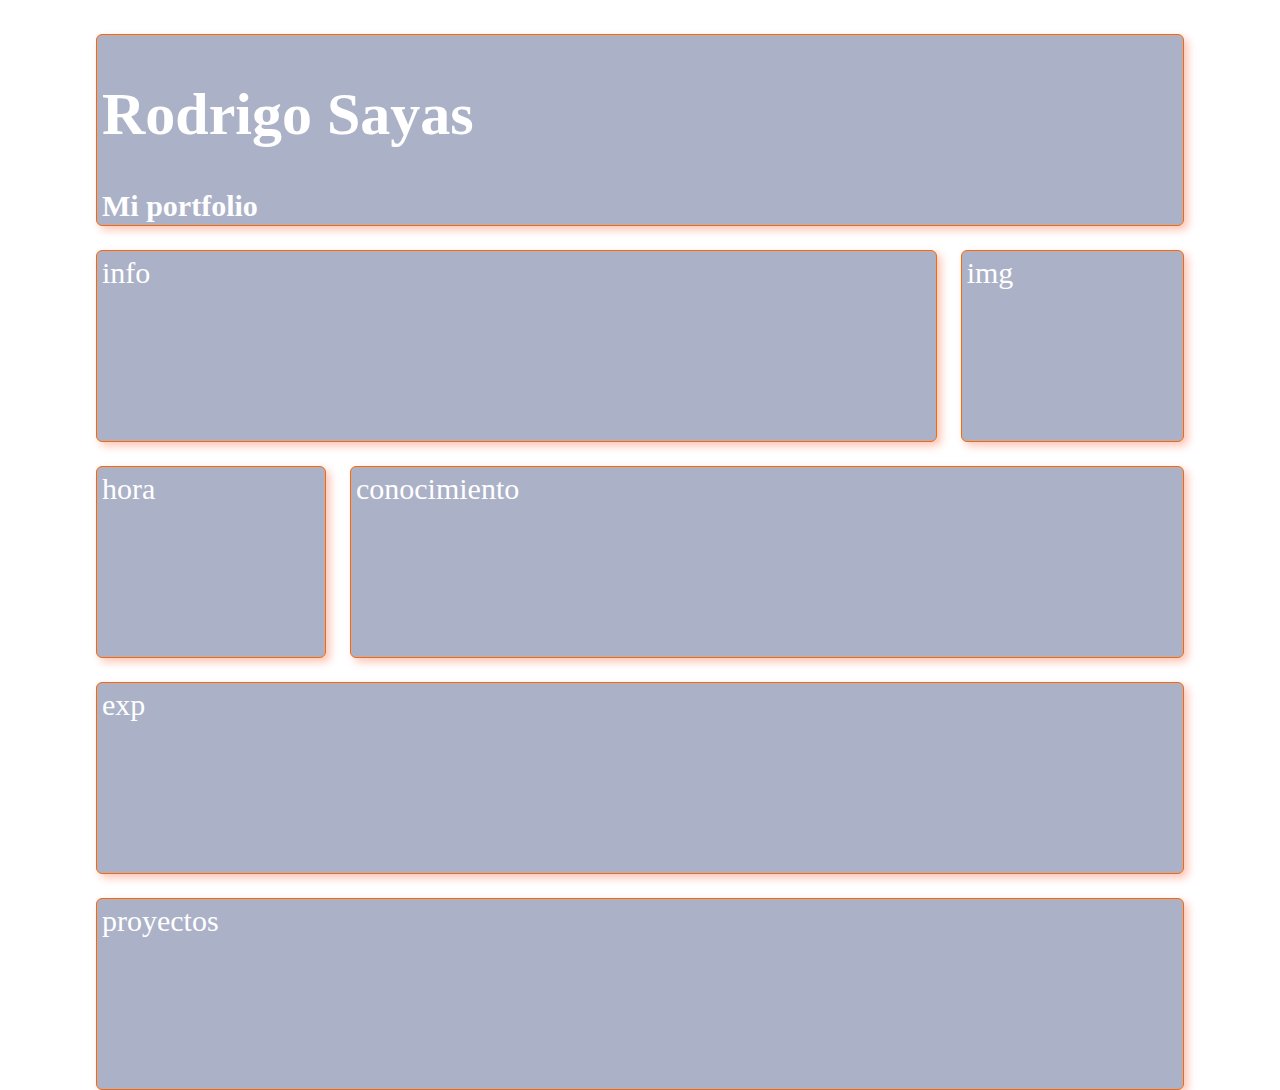
<file: index.html>
<!DOCTYPE html>
<html lang="en">
<head>
    <meta charset="UTF-8">
    <meta name="viewport" content="width=device-width, initial-scale=1.0">
    <link rel="stylesheet" href="style/indexStyle.css">
    <title>Portfolio</title>
</head>
<body>
    <header>
        header
    </header>
    <main>
        <article class="box big">
            <h1>Rodrigo Sayas</h1>
            <h4>Mi portfolio</h4>
        </article>
        <article class="box mid">info</article>
        <article class="box little">img</article>
        <article class="box little">hora</article>
        <article class="box mid">conocimiento</article>
        <article class="box big">exp</article>
        <article class="box big">proyectos</article>
    </main>
</body>
</html>
</file>
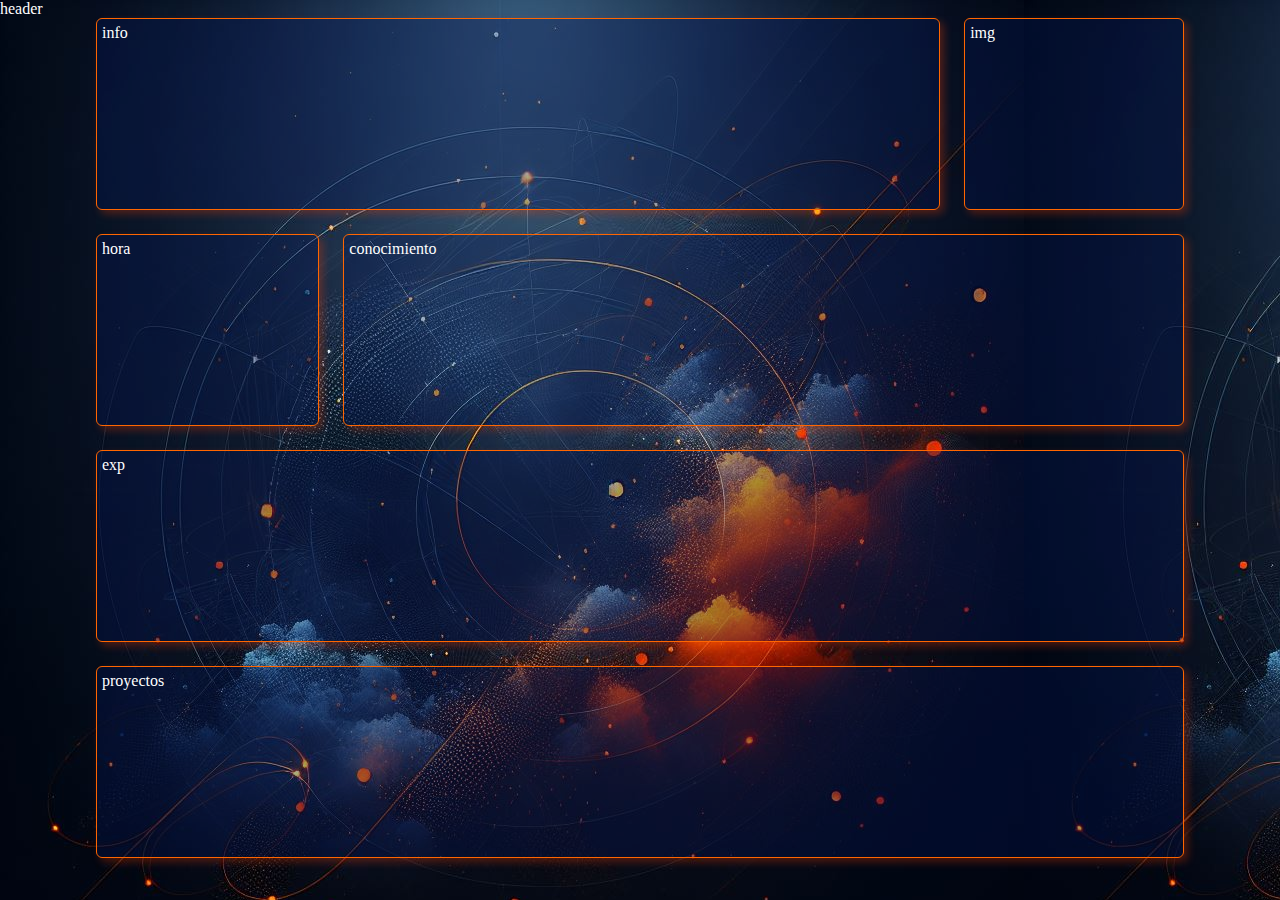
<file: src/index/index.html>
<!DOCTYPE html>
<html lang="en">
<head>
    <meta charset="UTF-8">
    <meta name="viewport" content="width=device-width, initial-scale=1.0">
    <link rel="stylesheet" href="style/indexStyle.css">
    <title>Protafolio</title>
</head>
<body>
    <header>
        header
    </header>
    <main>
        <article class="box mid">info</article>
        <article class="box little">img</article>
        <article class="box little">hora</article>
        <article class="box mid">conocimiento</article>
        <article class="box big">exp</article>
        <article class="box big">proyectos</article>
    </main>
</body>
</html>
</file>
<file: style/indexStyle.css>
:root {
    --backgraund: blue;
    --cards: blue;
}

body {
    width: 100%;
    /*background-image: url("../imgs/_e5914e79-a6d2-4efe-a43f-e8698fec67d5.jpg");*/
    background-image: url("https://i.imgur.com/sJ5gNuw.jpg");
    margin: 0;
    padding: 0;
    box-sizing: border-box;
    color: white;
    
}

main {
    width: 85%;
    margin: auto;
    display: grid;
    gap: 1.5rem;
    box-sizing: border-box;
}

.box {
    background: rgba(3, 20, 88, 0.335);
    height: 180px;
    border-radius: 6px;
    border: 1px solid #ff6600;
    padding: 5px;
    box-shadow: 4px 4px 8px 0px rgba(251, 63, 1, 0.3);
}

@media screen and (min-width: 320px) {
    body{
        font-size: 10px;
    }
    .box.little{
        grid-column: span 5;
    }
    
    .box.mid {
        grid-column: span 5;
    }

    .box.big {
        grid-column: span 5;
    }
}

@media screen and (min-width: 600px) {
    body{
        font-size: 20px;
    }
    .box.little{
        grid-column: span 2;
    }
    
    .box.mid {
        grid-column: span 3;
    }

    .box.big {
        grid-column: span 5;
    }
}

@media screen and (min-width: 1024px) {
    body{
        font-size: 30px;
    }
    .box.little{
        grid-column: span 1;
    }
    
    .box.mid {
        grid-column: span 4;
    }

    .box.big {
        grid-column: span 5;
    }
}
</file>
<file: src/index/style/indexStyle.css>
:root {
    --backgraund: blue;
    --cards: blue;
}

body {
    width: 100%;
    background-image: url(../../../imgs/_e5914e79-a6d2-4efe-a43f-e8698fec67d5.jpg);
    margin: 0;
    padding: 0;
    box-sizing: border-box;
    color: white;
}

main {
    width: 85%;
    margin: auto;
    display: grid;
    gap: 1.5rem;
    box-sizing: border-box;
}

.box {
    background: rgba(3, 20, 88, 0.335);
    height: 180px;
    border-radius: 6px;
    border: 1px solid #ff6600;
    padding: 5px;
    box-shadow: 4px 4px 8px 0px rgba(251, 63, 1, 0.3);
}

@media screen and (min-width: 320px) {
    .box.little{
        grid-column: span 5;
    }
    
    .box.mid {
        grid-column: span 5;
    }

    .box.big {
        grid-column: span 5;
    }
}

@media screen and (min-width: 600px) {
    .box.little{
        grid-column: span 2;
    }
    
    .box.mid {
        grid-column: span 3;
    }

    .box.big {
        grid-column: span 5;
    }
}

@media screen and (min-width: 1024px) {
    .box.little{
        grid-column: span 1;
    }
    
    .box.mid {
        grid-column: span 4;
    }

    .box.big {
        grid-column: span 5;
    }
}
</file>
